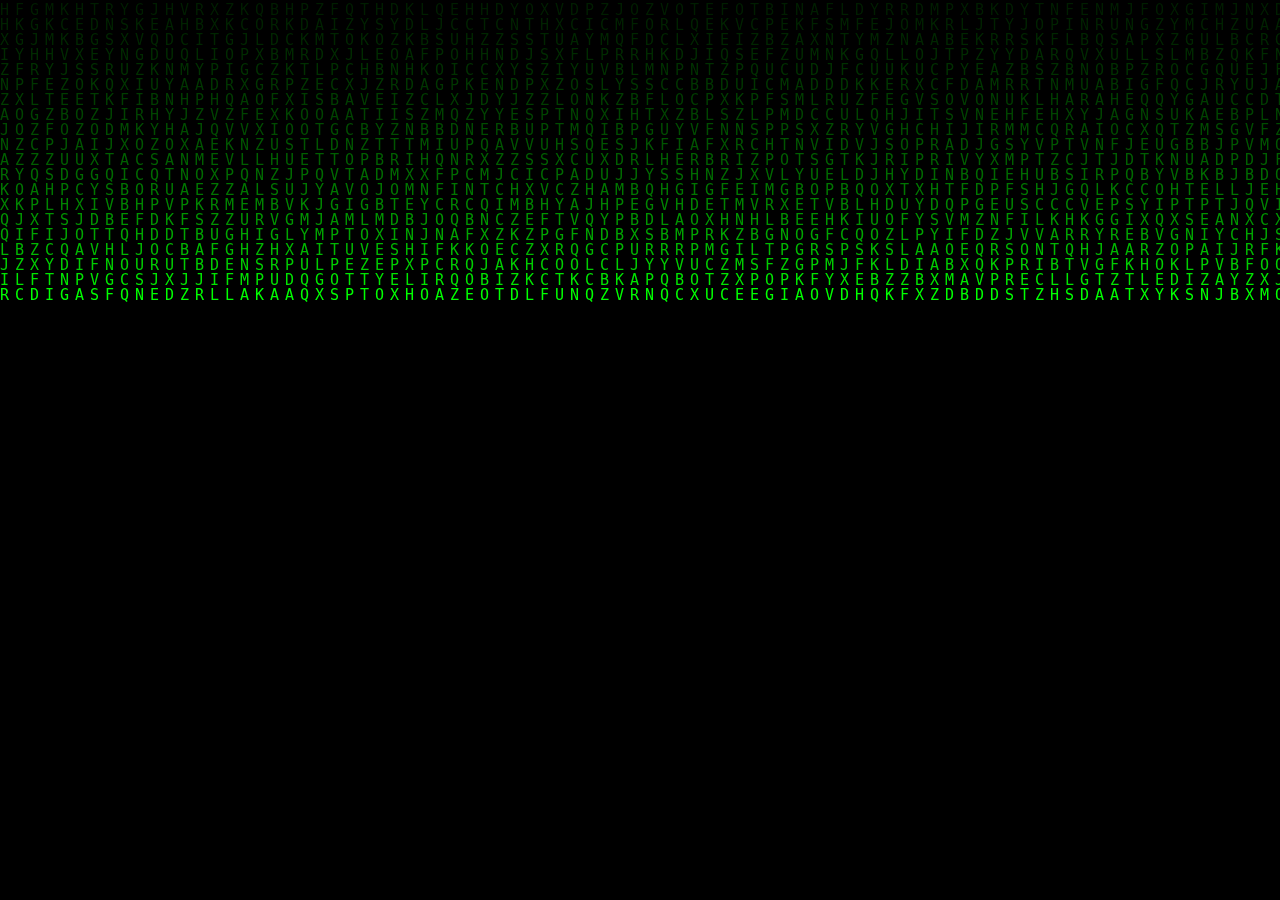
<file: Lively/index.html>
<html>

<head>
  <link href="./styles/style.css" rel="stylesheet" type="text/css" />
</head>

<div id="CLOCK-BOX" class="CLOCK-BOX">
  <div id="CLOCK-ITEMS" class="CLOCK-ITEMS">
    <div id="CLOCK-TIME" class="CLOCK-TIME"></div>
    <div id="CLOCK-DATE" class="CLOCK-DATE"></div>
  </div>
</div>

<div id="MATRIX" class="MATRIX">
  <canvas></canvas>
</div>

<script src="./scripts/options.js"></script>
<script src="./scripts/matrix.js"></script>
<script src="./scripts/clock.js"></script>

</html>
</file>
<file: Lively/styles/style.css>
* {
  margin: 0;
  padding: 0;
}

html {
  height: 100%;
  width: 100%;
}

canvas {
  display: block;
  height: 100%;
  width: 100%;
}

.CLOCK-BOX {
  height: 100%;
  width: 100%;
  position: absolute;
  color: white;
  z-index: 1;
  display: none;
  font-family: Arial, sans-serif;
}

.CLOCK-ITEMS {
  display: flex;
  flex-direction: column;
  margin: 20px;
}
</file>
